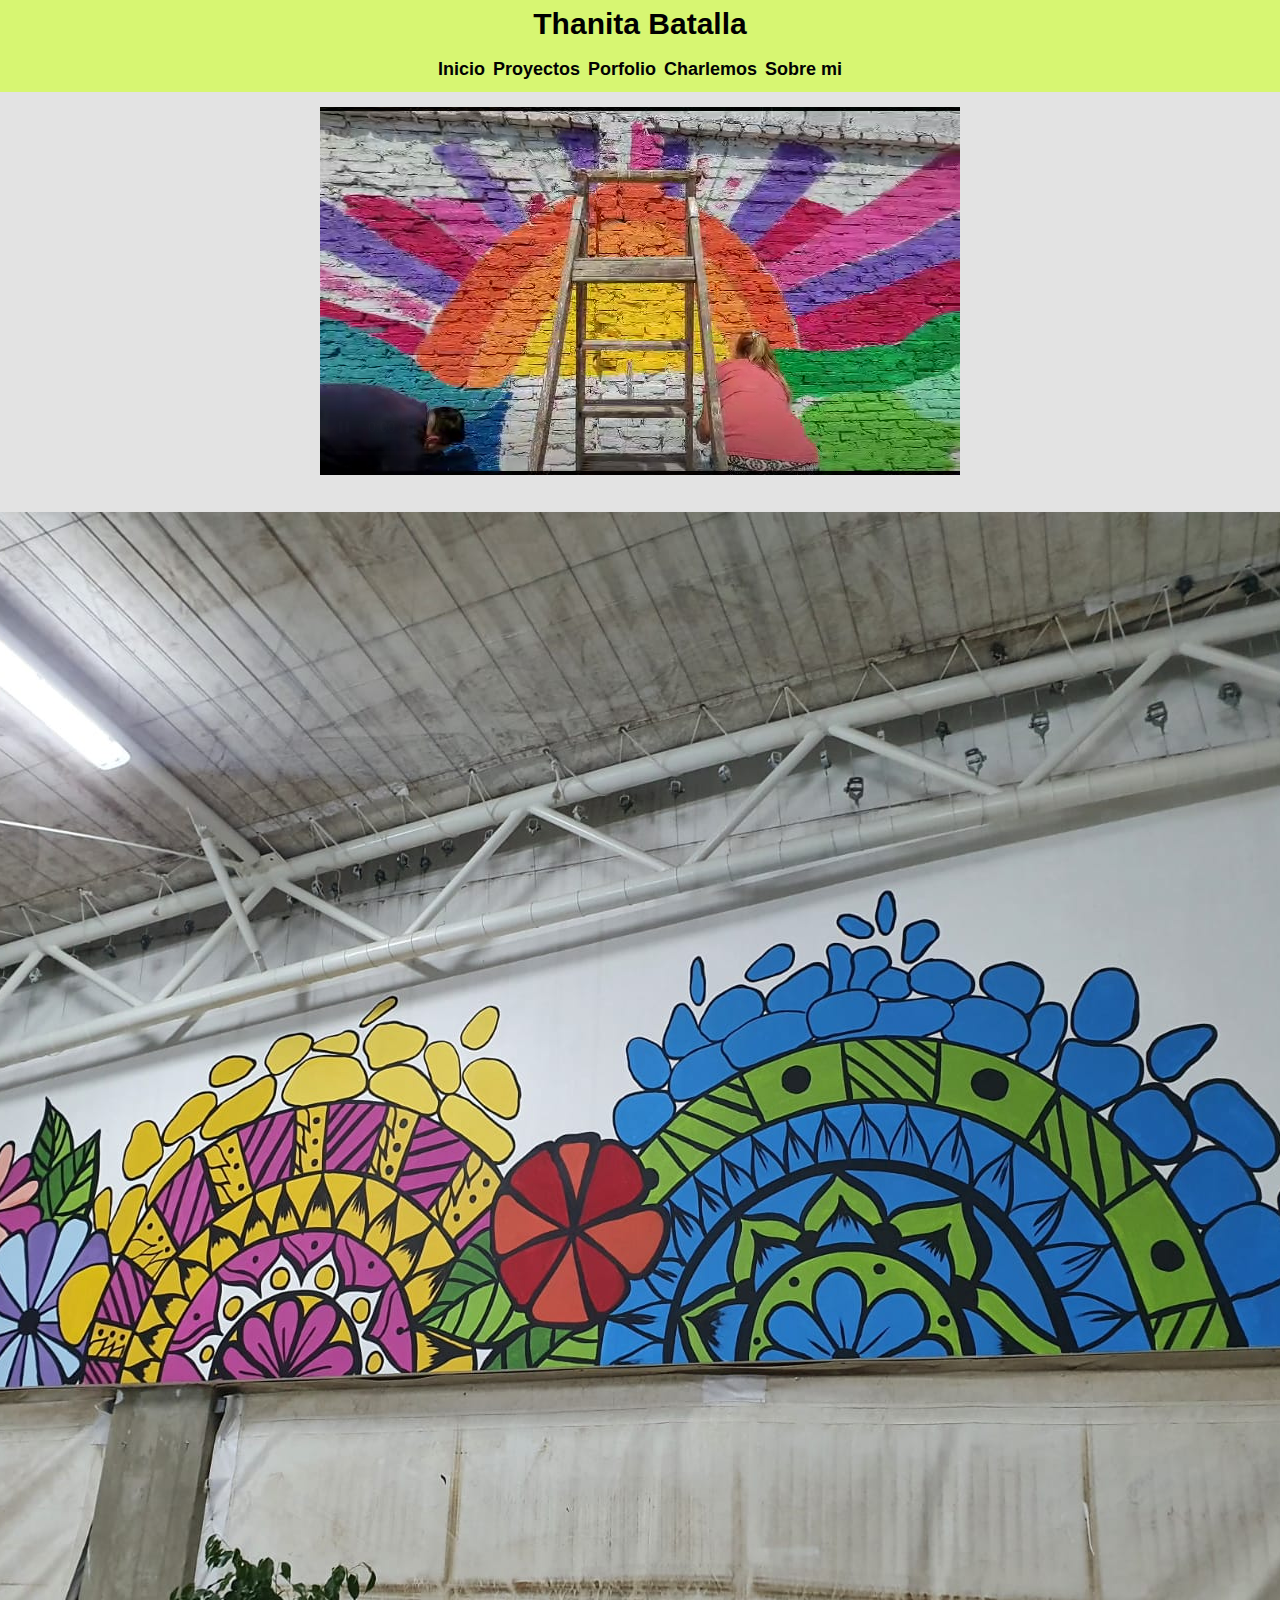
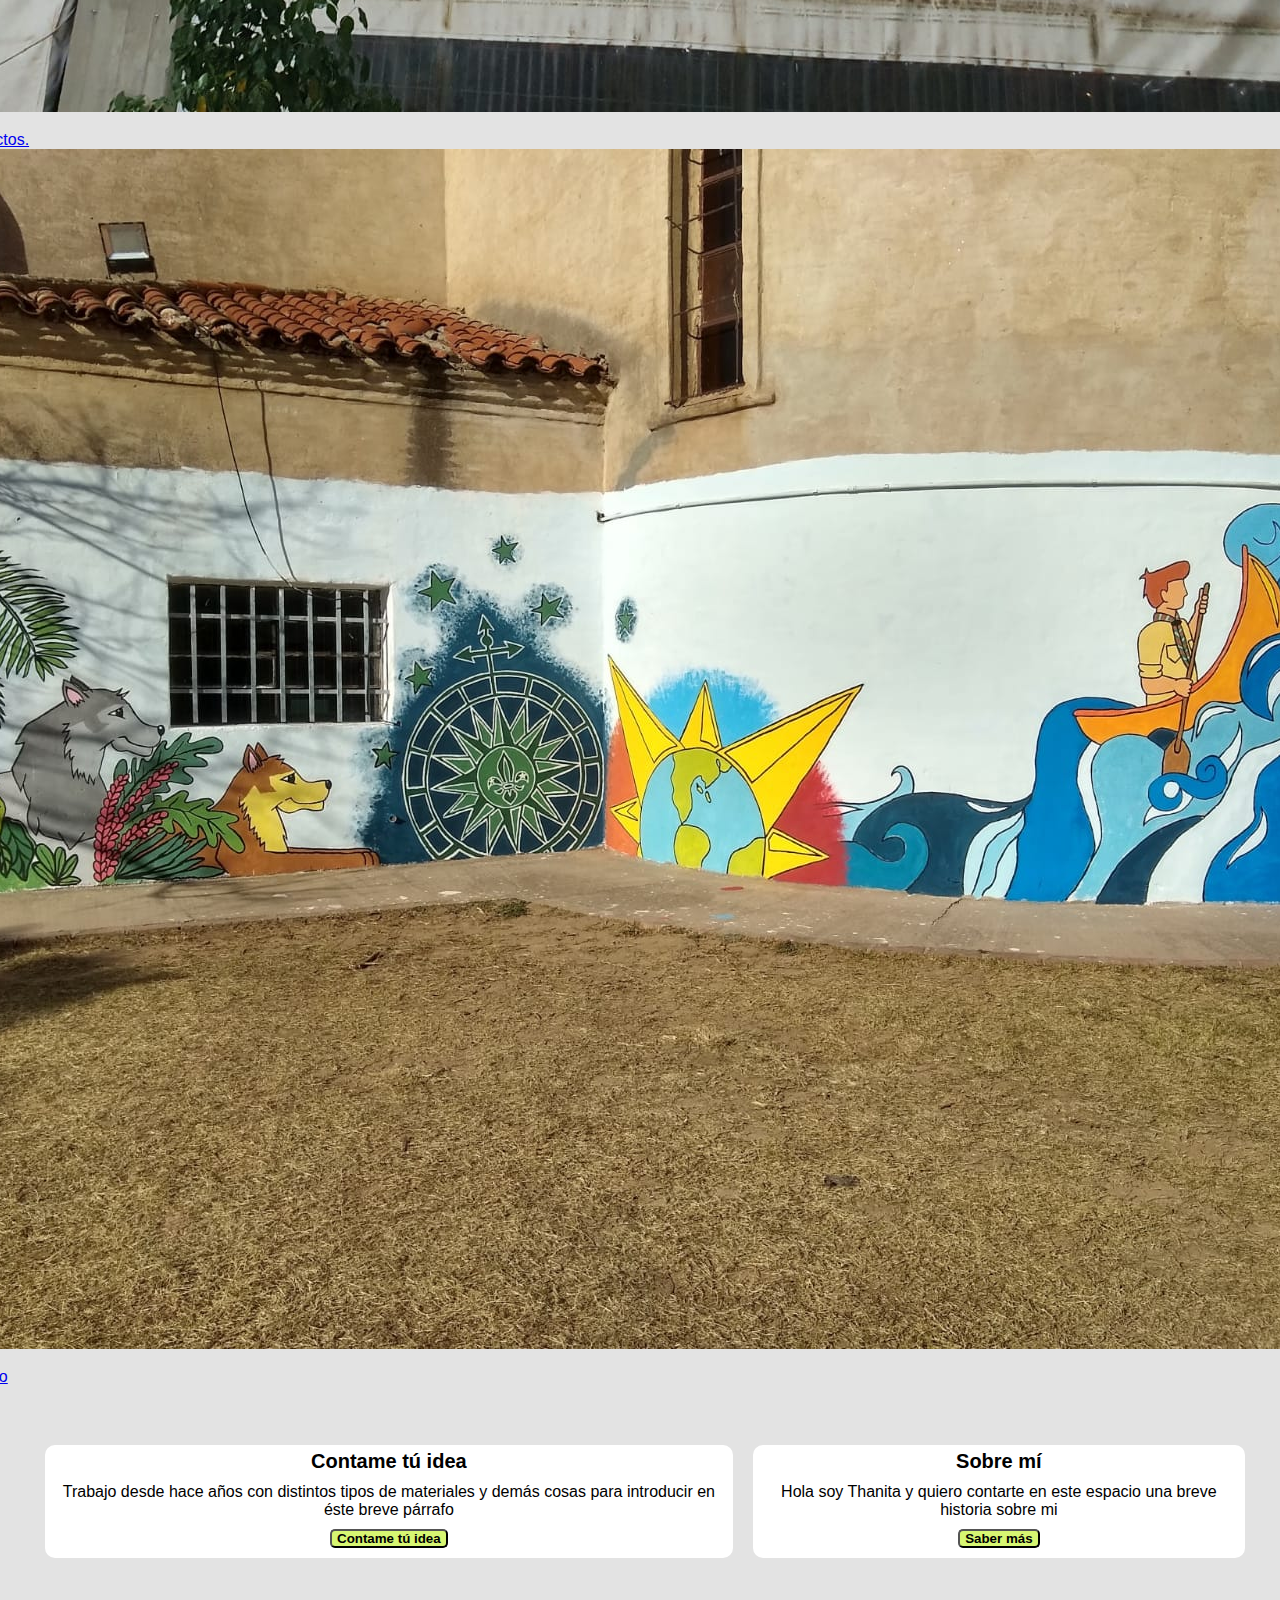
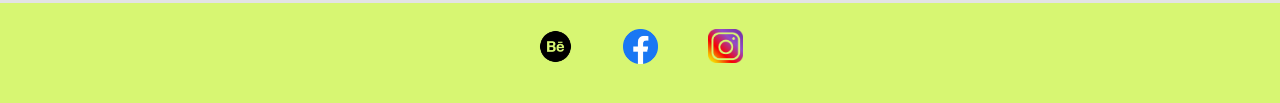
<file: index.html>
<!DOCTYPE html>
<html lang="en">
<head>
    <meta charset="UTF-8">
    <meta name="viewport" content="width=device-width, initial-scale=1.0">
    <title>Thanita Batalla</title>
    <link rel="stylesheet" href="scss/style.css">
    <link href="https://cdn.jsdelivr.net/npm/bootstrap@5.2.3/dist/css/bootstrap.min.css" rel="stylesheet" integrity="sha384-rbsA2VBKQhggwzxH7pPCaAqO46MgnOM80zW1RWuH61DGLwZJEdK2Kadq2F9CUG65" crossorigin="anonymous">
    <meta name="Inicio" content="Vienvenidos a mi página web">
    <meta name="keywodrs" content="murales, muralista,artista visual,mural">
    <link rel="icon" type="image/png" sizes="32x32" href="Multimedia/favicon-32x32.png">

  </head>
<body class="body">
    <header>
        <h1 class="title">Thanita Batalla</h1>
        <nav class="nav">
            <ul class="páginas">
                <li> <a href="index.html">Inicio</a></li>
                <li> <a href="Proyectos-sociales.html">Proyectos</a></li>
                <li> <a href="porfolio.html">Porfolio</a></li>
                <li><a href="contame-tu-idea.html">Charlemos</a></li>
                <li> <a href="sobre-mi.html">Sobre mi</a></li>
            </ul>
        </nav>
    </header>
    <main>
        <section class="conteiner-video">
          <section class="video">
            <video src="Multimedia/WhatsApp Video 2023-07-12 at 3.16.39 PM.mp4" alt="video presentación Tjanita Batalla" controls autoplay muted loop/> 
          </section>
      </section>
        <section class="conteiner-destacados">
          <section class="destacados">
              <section class="porfolio">
                  <div class="conteiner">
                      <div class="row">
                          <div class="col-xs-12">
                              <div id="carouselExampleDark" class="carousel carousel-dark slide">
                                  <div class="carousel-indicators">
                                    <button type="button" data-bs-target="#carouselExampleDark" data-bs-slide-to="0" class="active" aria-current="true" aria-label="Slide 1"></button>
                                    <button type="button" data-bs-target="#carouselExampleDark" data-bs-slide-to="1" aria-label="Slide 2"></button>
                                  </div>
                                  <div class="carousel-inner">
                                    <a href="Proyectos-sociales.html">
                                    <div class="carousel-item active" data-bs-interval="10000">
                                      <img src="Multimedia/27afd327-f229-4119-af8c-7569e529efdc.jpg" class="d-block w-100" alt="...">
                                      <div class="carousel-caption d-none d-md-block">
                                        <h5>Proyectos sociales</h5>
                                        <p>Descripción de proyectos.</p>
                                      </div>
                                    </a>
                                    </div>
                                    <div class="carousel-item" data-bs-interval="2000">
                                      <a href="porfolio.html"><img src="Multimedia/667d253f-c6f4-467d-a46e-2459b9f214f8.jpg" class="d-block w-100" alt="...">
                                      <div class="carousel-caption d-none d-md-block">
                                        <h5>Porfolio</h5>
                                        <p>Descripción de porfolio</p>
                                      </div>
                                    </a>
                                    </div>
                                  </div>
                                  <button class="carousel-control-prev" type="button" data-bs-target="#carouselExampleDark" data-bs-slide="prev">
                                    <span class="carousel-control-prev-icon" aria-hidden="true"></span>
                                    <span class="visually-hidden">Previous</span>
                                  </button>
                                  <button class="carousel-control-next" type="button" data-bs-target="#carouselExampleDark" data-bs-slide="next">
                                    <span class="carousel-control-next-icon" aria-hidden="true"></span>
                                    <span class="visually-hidden">Next</span>
                                  </button>
                                </div>
                          </div>
                      </div>
                  </div>
              </section>
              <section class="dtxt">
                <div class="Contame-tu-idea">
                  <h3>Contame tú idea</h3>
                  <p class="parrafo-destacado">Trabajo desde hace años con distintos tipos de materiales y demás cosas para introducir en éste breve párrafo</p>
                  <button type="button">
                    <a href="contame-tu-idea.html"> 
                        <p><strong> Contame tú idea</strong></p>
                    </a>
                  </button>
              </div>
              <div class="sobre-mi">
                <h3>Sobre mí</h3>
                <p class="parrafo-destacado">Hola soy Thanita y quiero contarte en este espacio una breve historia sobre mi</p>
                <button type="button">
                    <a href="sobre-mi.html">
                        <p><strong>Saber más</strong></p>
                    </a>
                </button>
              </div>
              </section>
           </section>   
      </section>
    </main>
    <footer>
        <section class="conteiner-footer">
          <ul class="redes">
            <li>
                <a href="https://www.behance.net/thanitabatalla/" target="_blank">
                    <img src="Multimedia/Behance.png" alt="Behance"/>
                </a>
             </li>
             <li>
                <a href="https://www.facebook.com/thanita.art" target="_blank">
                    <img src="Multimedia/facebook.png" alt="facebook">
                </a> 
             </li>
             <li>
                <a href="https://www.instagram.com/thanitabatalla/" target="_blank">
                    <img src="Multimedia/insta.png" alt="instagram">
                </a>
             </li>
        </ul>
      </section>
    </footer>
    <script src="https://cdn.jsdelivr.net/npm/bootstrap@5.2.3/dist/js/bootstrap.bundle.min.js" integrity="sha384-kenU1KFdBIe4zVF0s0G1M5b4hcpxyD9F7jL+jjXkk+Q2h455rYXK/7HAuoJl+0I4" crossorigin="anonymous"></script>
</body>
</html>
</file>
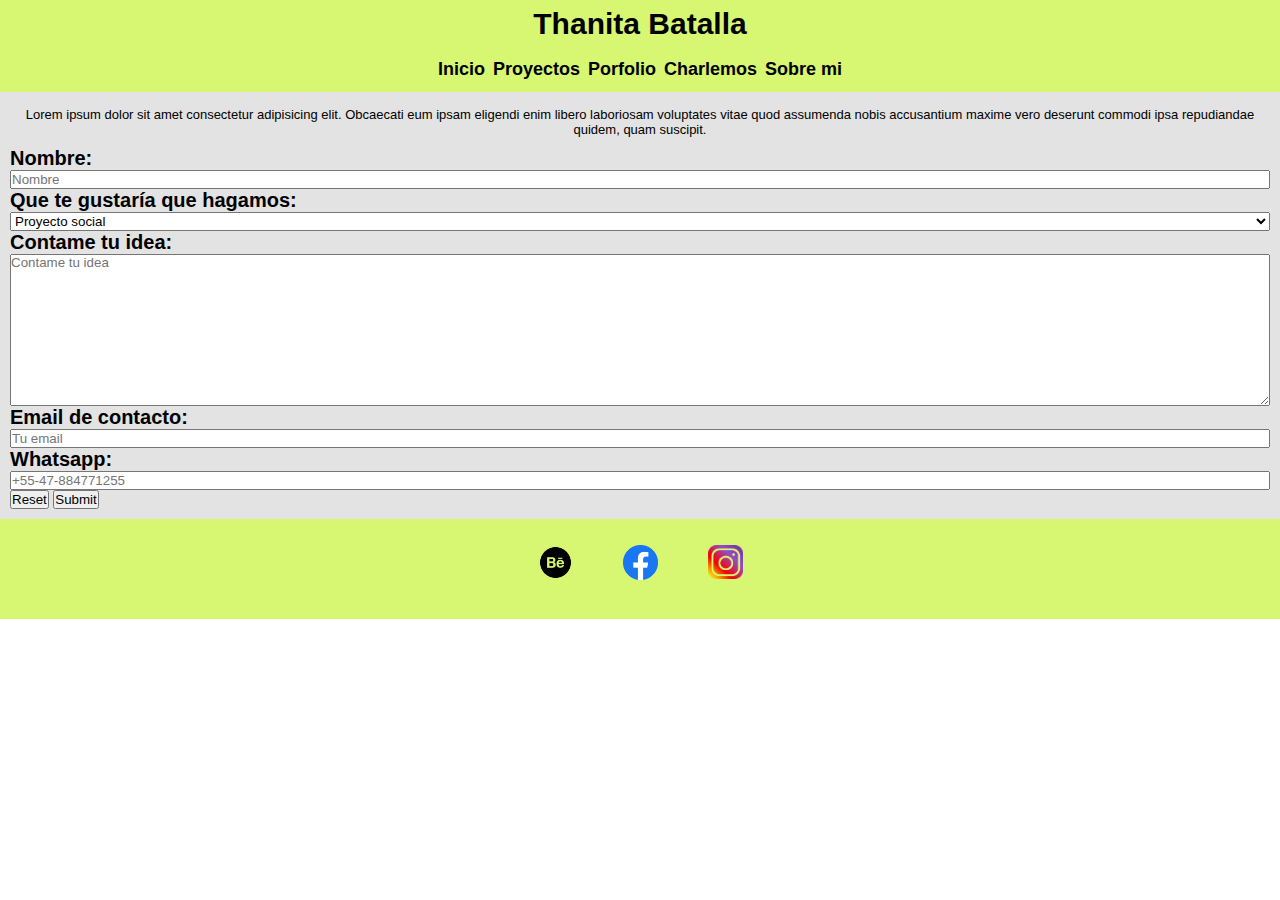
<file: contame-tu-idea.html>
<!DOCTYPE html>
<html lang="en">
<head>
    <meta charset="UTF-8">
    <meta name="viewport" content="width=device-width, initial-scale=1.0">
    <title>Thanita Batalla</title>
    <link rel="stylesheet" href="scss/style.css">
    <meta name="Contame tu idea" content="Quiero que me cuentes cual es tú idea para dar vida a esos espacios que forman parte de tú vida">
    <meta name="keywodrs" content="murales, muralista,artista visual,mural">
    <link rel="icon" type="image/png" sizes="32x32" href="Multimedia/favicon-32x32.png">
</head>
<body>
    <header>
        <h1 class="title">Thanita Batalla</h1>
        <nav class="nav">
            <ul class="páginas">
                <li> <a href="index.html">Inicio</a></li>
                <li> <a href="Proyectos-sociales.html">Proyectos</a></li>
                <li> <a href="porfolio.html">Porfolio</a></li>
                <li><a href="contame-tu-idea.html">Charlemos</a></li>
                <li> <a href="sobre-mi.html">Sobre mi</a></li>
            </ul>
        </nav>
    </header>
    <main>
        <p class="parrafo-idea">Lorem ipsum dolor sit amet consectetur adipisicing elit. Obcaecati eum ipsam eligendi enim libero laboriosam voluptates vitae quod assumenda nobis accusantium maxime vero deserunt commodi ipsa repudiandae quidem, quam suscipit.</p>
        <form class="form"> 
            <label for="Nombre"><h3>Nombre: </h3></label>
            <input type="text"class="form-nombre" placeholder="Nombre" required>
            <label for="Tipo de trabajo"><h3> Que te gustaría que hagamos:</h3></label>
            <select name="" class="form-name">
                <option value="Poyecto social">Proyecto social</option>
                <option value="Customisación de productos">Customisación de productos</option>
                <option value="Intervención de espacios">Intervención de espacios</option>
                <option value="Quiero tomar un curso">Quiero tomar un curso</option>
                <option value="Otro">Otro</option>
            </select>
            <label for="Contame tu idea"><h3> Contame tu idea: </h3></label>
            <textarea class="form-textconteiner" placeholder="Contame tu idea" cols="40" rows="10" required></textarea> 
            <label for="Email de contacto"><h3>Email de contacto:</h3></label>
            <input type="email" class="form-emailconteiner" placeholder="Tu email" required>
            <label for="WhatsApp:"><h3>Whatsapp:</h3></label>
            <input type="number" class="form-WhatsAppconteiner" placeholder="+55-47-884771255">
            <section class="botonform">
                <input type="reset" class="booton-reset">
                <input type="submit" class="booton-submit">
            </section>
        </form>
    </main>
    <footer>
        <ul class="redes">
            <li>
                <a href="https://www.behance.net/thanitabatalla/" target="_blank">
                    <img src="Multimedia/Behance.png" alt="Behance"/>
                </a>
             </li>
             <li>
                <a href="https://www.facebook.com/thanita.art" target="_blank">
                    <img src="Multimedia/facebook.png" alt="facebook">
                </a> 
             </li>
             <li>
                <a href="https://www.instagram.com/thanitabatalla/" target="_blank">
                    <img src="Multimedia/insta.png" alt="instagram">
                </a>
             </li>
        </ul>
    </footer>
</body>
</html>
</file>
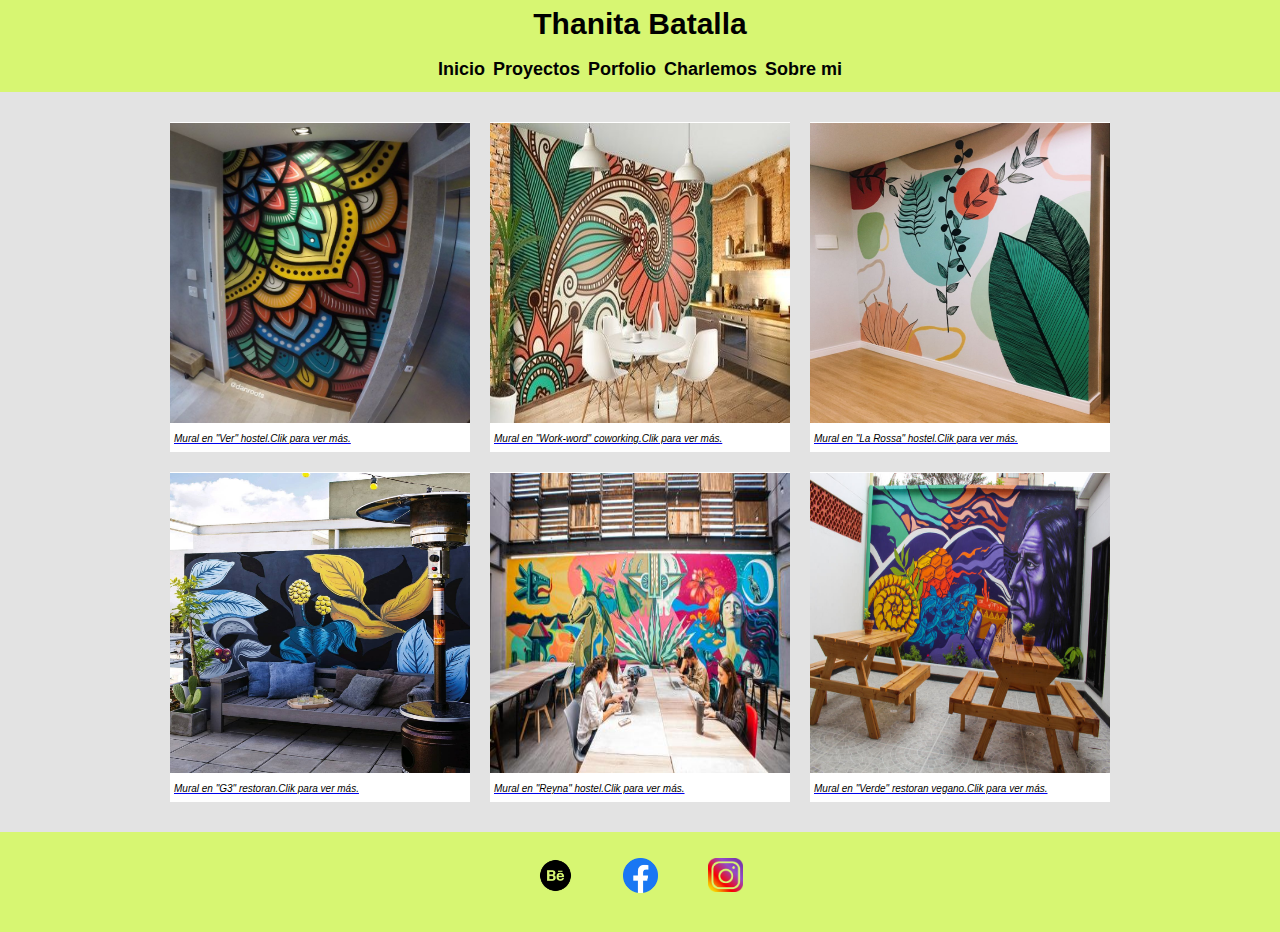
<file: porfolio.html>
<!DOCTYPE html>
<html lang="en">
<head>
    <meta charset="UTF-8">
    <meta name="viewport" content="width=device-width, initial-scale=1.0">
    <title>Thanita Batalla</title>
    <link rel="stylesheet" href="scss/style.css">
    <meta name="Porfolio" content="Trabajos por encargue de carticulares o empresas para dar vida a los espacios">
    <meta name="keywodrs" content="murales, muralista,artista visual,mural">
    <link rel="icon" type="image/png" sizes="32x32" href="Multimedia/favicon-32x32.png">
</head>
<body class="body">
    <header>
        <h1 class="title">Thanita Batalla</h1>
        <nav class="nav">
            <ul class="páginas">
                <li> <a href="index.html">Inicio</a></li>
                <li> <a href="Proyectos-sociales.html">Proyectos</a></li>
                <li> <a href="porfolio.html">Porfolio</a></li>
                <li><a href="contame-tu-idea.html">Charlemos</a></li>
                <li> <a href="sobre-mi.html">Sobre mi</a></li>
            </ul>
        </nav>
    </header>
    <main class="porfolio">
        <section class="porfolio_conteinerporf">
            <div class="porfolio_conteinerporf_foto">
                <a href="#">
                    <img src="Multimedia/Pre imagenes para web/por/1 por.jpg" alt="foto."/>
                    <p>Mural en "Ver" hostel.Clik para ver más.</p>
                </a>
            </div>
            <div class="porfolio_conteinerporf_foto">
                <a href="#">
                    <img src="Multimedia/Pre imagenes para web/por/2 por.jpg" alt="foto2"/>
                    <p>Mural en "Work-word" coworking.Clik para ver más.</p>
                </a>
            </div>
         <div class="porfolio_conteinerporf_foto">
            <a href="#">
                <img src="Multimedia/Pre imagenes para web/por/4 por.jpg" alt="foto3"/>
                <p>Mural en "La Rossa" hostel.Clik para ver más.</p>
            </a>
         </div>
         <div class="porfolio_conteinerporf_foto">  
            <a href="#">
                <img src="Multimedia/Pre imagenes para web/por/6 por.jpg" alt="foto4"/> 
                <p>Mural en "G3" restoran.Clik para ver más.</p>
            </a>
        </div>
        <div class="porfolio_conteinerporf_foto">
            <a href="#">
                <img src="Multimedia/Pre imagenes para web/por/p4or 4.jpg" alt="foto5"/>
                <p>Mural en "Reyna" hostel.Clik para ver más.</p>
            </a>
        </div>
        <div class="porfolio_conteinerporf_foto">
            <a href="#">
                <img src="Multimedia/Pre imagenes para web/por/po4r 8.jpg" alt="foto6"/>
                <p>Mural en "Verde" restoran vegano.Clik para ver más.</p>
            </a>
        </div>
        </section>
    </main>
    <footer>
        <ul class="redes">
            <li>
                <a href="https://www.behance.net/thanitabatalla/" target="_blank">
                    <img src="Multimedia/Behance.png" alt="Behance"/>
                </a>
             </li>
             <li>
                <a href="https://www.facebook.com/thanita.art" target="_blank">
                    <img src="Multimedia/facebook.png" alt="facebook">
                </a> 
             </li>
             <li>
                <a href="https://www.instagram.com/thanitabatalla/" target="_blank">
                    <img src="Multimedia/insta.png" alt="instagram">
                </a>
             </li>
        </ul>
    </footer>
</body>
</html>
</file>
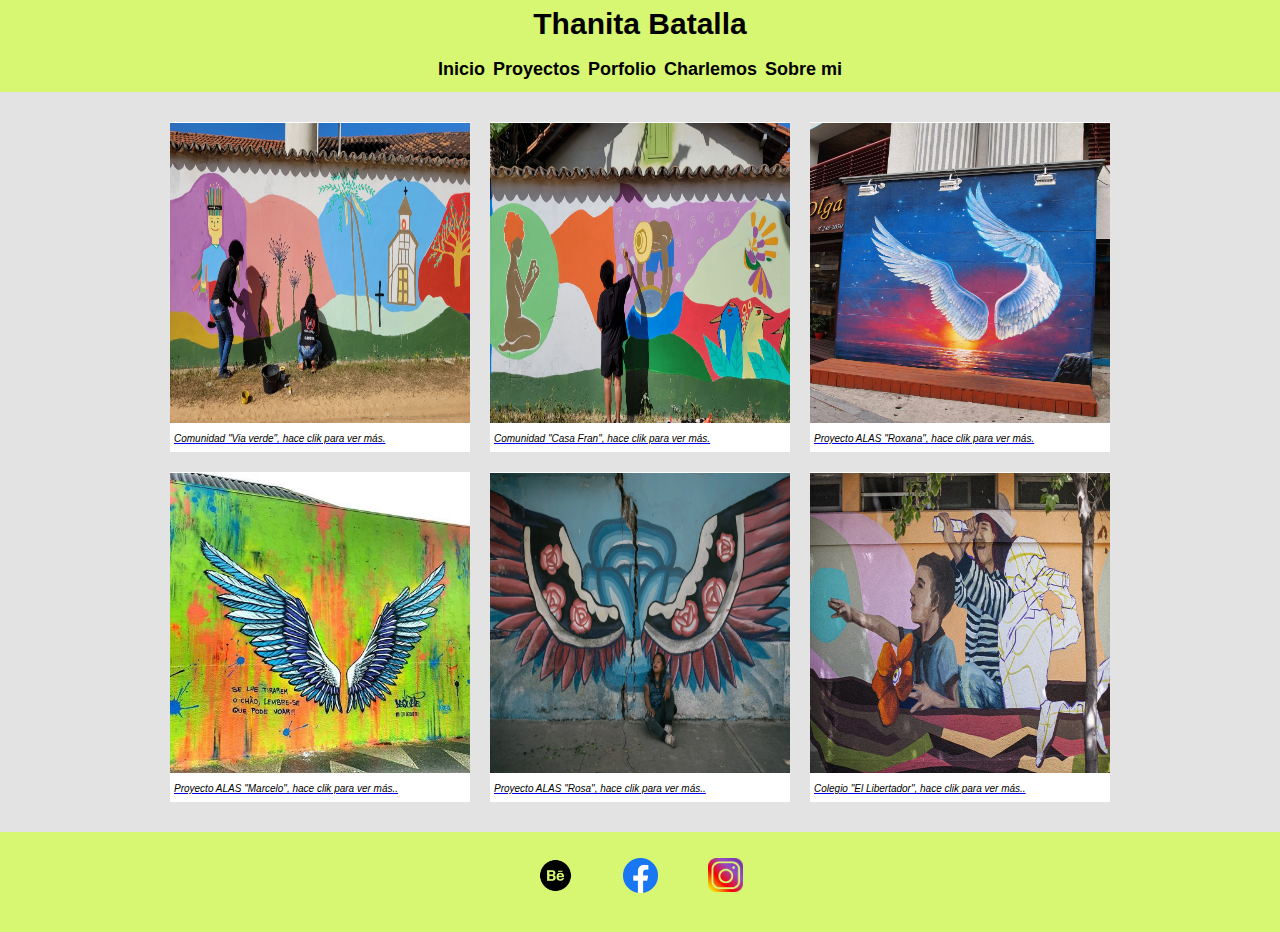
<file: Proyectos-sociales.html>
<!DOCTYPE html>
<html lang="en">
<head>
    <meta charset="UTF-8">
    <meta name="viewport" content="width=device-width, initial-scale=1.0">
    <title>Thanita Batalla</title>
    <link rel="stylesheet" href="scss/style.css">
    <meta name="Proyectos sociales" content="Los proyectos sociales son una parte fundamental en mi trayectoria como artista">
    <meta name="keywodrs" content="murales, muralista,artista visual,mural, proyectos sociales, murales comunitarios">
    <link rel="icon" type="image/png" sizes="32x32" href="Multimedia/favicon-32x32.png">
</head>
<body class="body">
    <header>
        <h1 class="title">Thanita Batalla</h1>
        <nav class="nav">
            <ul class="páginas">
                <li> <a href="index.html">Inicio</a></li>
                <li> <a href="Proyectos-sociales.html">Proyectos</a></li>
                <li> <a href="porfolio.html">Porfolio</a></li>
                <li><a href="contame-tu-idea.html">Charlemos</a></li>
                <li> <a href="sobre-mi.html">Sobre mi</a></li>
            </ul>
        </nav>
    </header>
    <main class="porfolio">
        <section class="porfolio_conteinerporf">
            <div class="porfolio_conteinerporf_foto">
                <a href="#">
                    <img src="Multimedia/Pre imagenes para web/1 ps.jpeg" alt="foto."/>
                    <p>Comunidad "Via verde", hace clik para ver más.</p>
                </a>
            </div>
            <div class="porfolio_conteinerporf_foto">
                <a href="#">
                    <img src="Multimedia/Pre imagenes para web/2 ps.jpeg" alt="foto2"/>
                    <p>Comunidad "Casa Fran", hace clik para ver más.</p>
                </a>
            </div>
         <div class="porfolio_conteinerporf_foto">
            <a href="#">
                <img src="Multimedia/Pre imagenes para web/3 ps.jpg" alt="foto3"/>
                <p>Proyecto ALAS "Roxana", hace clik para ver más.</p>
            </a>
         </div>
         <div class="porfolio_conteinerporf_foto">  
            <a href="#">
                <img src="Multimedia/Pre imagenes para web/4 ps.jpg" alt="foto4"/> 
                <p>Proyecto ALAS "Marcelo", hace clik para ver más..</p>
            </a>
        </div>
        <div class="porfolio_conteinerporf_foto">
            <a href="#">
                <img src="Multimedia/Pre imagenes para web/5 ps.webp" alt="foto5"/>
                <p>Proyecto ALAS "Rosa", hace clik para ver más..</p>
            </a>
        </div>
        <div class="porfolio_conteinerporf_foto">
            <a href="#">
                <img src="Multimedia/Pre imagenes para web/6 pr.jpg" alt="foto6"/>
                <p>Colegio "El Libertador", hace clik para ver más..</p>
            </a>
        </div>
        </section>
    </main>
    <footer>
        <ul class="redes">
            <li>
                <a href="https://www.behance.net/thanitabatalla/" target="_blank">
                    <img src="Multimedia/Behance.png" alt="Behance"/>
                </a>
             </li>
             <li>
                <a href="https://www.facebook.com/thanita.art" target="_blank">
                    <img src="Multimedia/facebook.png" alt="facebook">
                </a> 
             </li>
             <li>
                <a href="https://www.instagram.com/thanitabatalla/" target="_blank">
                    <img src="Multimedia/insta.png" alt="instagram">
                </a>
             </li>
        </ul>
    </footer>
</body>
</html>
</file>
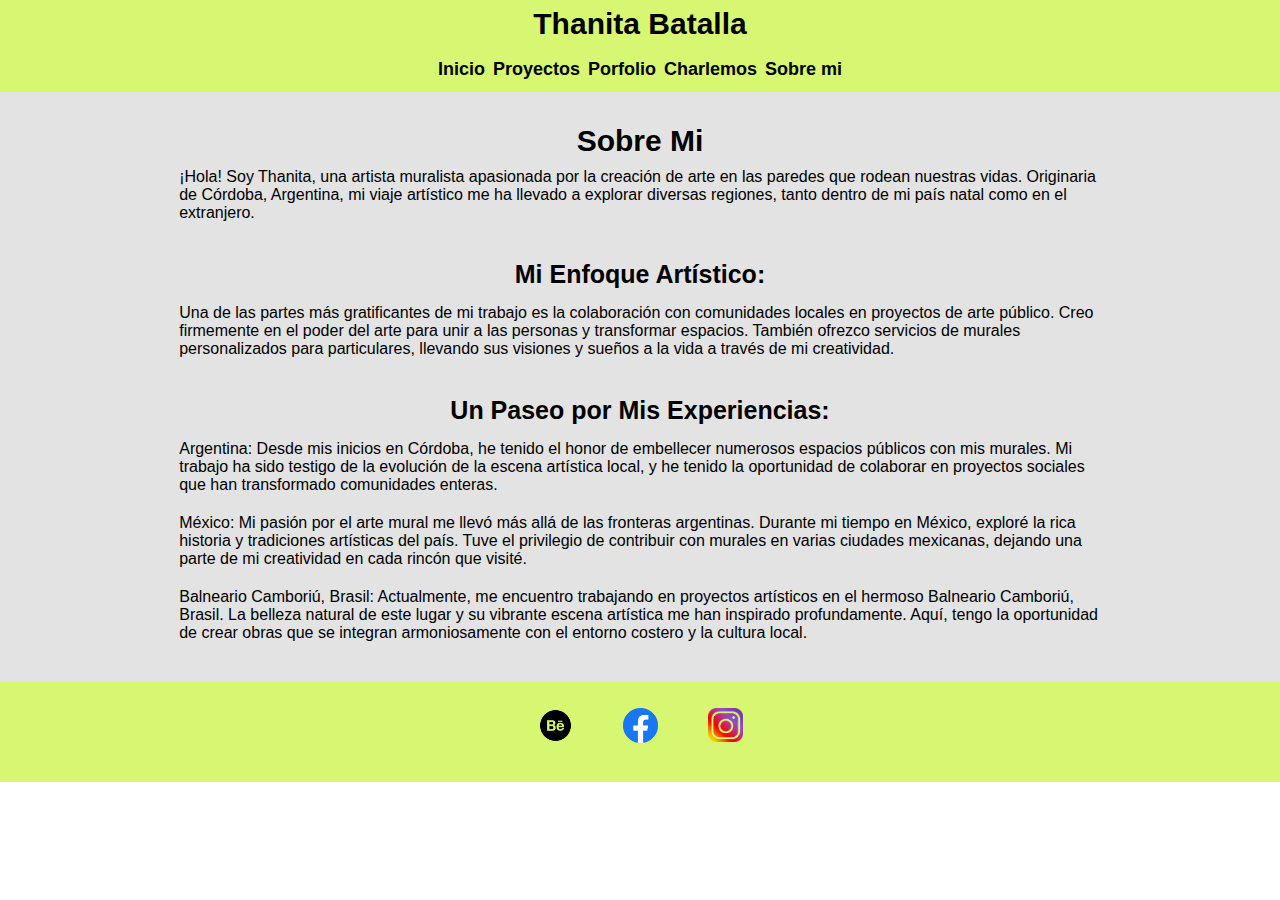
<file: sobre-mi.html>
<!DOCTYPE html>
<html lang="en">
<head>
    <meta charset="UTF-8">
    <meta name="viewport" content="width=device-width, initial-scale=1.0">
    <title>Thanita Batalla</title>
    <link rel="stylesheet" href="scss/style.css" />
    <meta name="Sobre mi" content="Thanita, una artista muralista apasionada por la creación de arte en las paredes que rodean nuestras vidas.">
    <meta name="keywodrs" content="murales, muralista,artista visual,mural">
    <link rel="icon" type="image/png" sizes="32x32" href="Multimedia/favicon-32x32.png">
</head>
<body class="body">
    <header>
        <h1 class="title">Thanita Batalla</h1>
        <nav class="nav">
            <ul class="páginas">
                <li> <a href="index.html">Inicio</a></li>
                <li> <a href="Proyectos-sociales.html">Proyectos</a></li>
                <li> <a href="porfolio.html">Porfolio</a></li>
                <li><a href="contame-tu-idea.html">Charlemos</a></li>
                <li> <a href="sobre-mi.html">Sobre mi</a></li>
            </ul>
        </nav>
    </header>
    <main class="sobremi">
        <section >
        <div class="sobremi_Titulo">
            <h1>Sobre Mi</h1>
        <p>
            ¡Hola! Soy Thanita, una artista muralista apasionada por la creación de arte en las paredes que rodean nuestras vidas. Originaria de Córdoba, Argentina, mi viaje artístico me ha llevado a explorar diversas regiones, tanto dentro de mi país natal como en el extranjero.
        </p>
        </div>
        <div class="sobremi_enfoque">
         <h2> Mi Enfoque Artístico:</h2>
         <p>Una de las partes más gratificantes de mi trabajo es la colaboración con comunidades locales en proyectos de arte público. Creo firmemente en el poder del arte para unir a las personas y transformar espacios. También ofrezco servicios de murales personalizados para particulares, llevando sus visiones y sueños a la vida a través de mi creatividad. </p>
        </div>
        <div class="sobremi_experiencias">
        <h2> Un Paseo por Mis Experiencias:</h2>
        <p> Argentina: Desde mis inicios en Córdoba, he tenido el honor de embellecer numerosos espacios públicos con mis murales. Mi trabajo ha sido testigo de la evolución de la escena artística local, y he tenido la oportunidad de colaborar en proyectos sociales que han transformado comunidades enteras.<p/>
        <p> México: Mi pasión por el arte mural me llevó más allá de las fronteras argentinas. Durante mi tiempo en México, exploré la rica historia y tradiciones artísticas del país. Tuve el privilegio de contribuir con murales en varias ciudades mexicanas, dejando una parte de mi creatividad en cada rincón que visité.<p/>    
        <p> Balneario Camboriú, Brasil: Actualmente, me encuentro trabajando en proyectos artísticos en el hermoso Balneario Camboriú, Brasil. La belleza natural de este lugar y su vibrante escena artística me han inspirado profundamente. Aquí, tengo la oportunidad de crear obras que se integran armoniosamente con el entorno costero y la cultura local.</p>
        </div>
    </section>
    </main>
    <footer>
        <ul class="redes">
            <li>
                <a href="https://www.behance.net/thanitabatalla/" target="_blank">
                    <img src="Multimedia/Behance.png" alt="Behance"/>
                </a>
             </li>
             <li>
                <a href="https://www.facebook.com/thanita.art" target="_blank">
                    <img src="Multimedia/facebook.png" alt="facebook">
                </a> 
             </li>
             <li>
                <a href="https://www.instagram.com/thanitabatalla/" target="_blank">
                    <img src="Multimedia/insta.png" alt="instagram">
                </a>
             </li>
        </ul>
    </footer>
</body>
</html>
</file>
<file: scss/style.css>
@charset "UTF-8";
* {
  padding: 0px;
  margin: 0px;
  font-family: Arial, Helvetica, sans-serif;
}

h1 {
  font-size: 30px;
  padding: 5px;
  padding-top: 7px;
}

h2 {
  font-size: 25px;
}

h3 {
  font-size: 20px;
}

header {
  display: grid;
  grid-template-columns: 1fr;
  grid-template-rows: 1fr 1fr;
  background-color: rgb(215, 246, 114);
  justify-items: center;
  align-items: center;
  height: 100%;
}
header .páginas {
  display: flex;
  flex-direction: row;
  justify-content: center;
  align-content: center;
  display: flex;
  list-style-type: none;
}
header .páginas li a {
  color: rgb(2, 2, 2);
  text-decoration: none;
  margin: 2px;
  padding: 2px;
  font-size: small;
  font-weight: bold;
}
@media (min-width: 960px) {
  header .páginas li a {
    font-size: large;
  }
}
header .páginas li:hover {
  background-color: rgb(227, 227, 227);
  font-size: large;
}

/* main */
main {
  height: auto;
  background-color: rgb(227, 227, 227);
}

/*footer*/
footer {
  height: 100px;
  background-color: rgb(215, 246, 114);
  position: absolute;
  width: 100%;
  display: flex;
  flex-direction: row;
  justify-content: center;
  align-items: center;
}
footer .conteiner-footer {
  display: flex;
  flex-direction: row;
  justify-content: space-evenly;
  align-content: center;
  width: auto;
}
footer .redes {
  display: flex;
  justify-content: center;
  align-items: center;
  gap: 20px;
  margin-bottom: 10px;
}
footer .redes img {
  margin-left: 15px;
  margin-right: 15px;
}
footer .redes li img {
  width: 35px;
}
footer .redes li {
  list-style-type: none;
  width: auto;
}

/*index*/
.conteiner-video {
  display: flex;
  justify-content: center;
  align-items: center;
  width: auto;
  height: auto;
  padding: 10px;
  padding-top: 15px;
}
.conteiner-video video {
  width: 100%;
}

/* destacados index */
.destacados {
  padding: 5px;
  width: 100%;
  height: auto;
  display: flex;
  flex-direction: column;
  justify-items: center;
  align-items: center;
}
.destacados .proyectos {
  margin-top: 10px;
}
.destacados .dtxt {
  display: flex;
  flex-direction: column;
  margin: 10px;
}
@media (min-width: 960px) {
  .destacados .dtxt {
    display: flex;
    flex-direction: row;
    background-color: rgb(227, 227, 227);
    padding: 20px;
    text-align: center;
  }
}
.destacados .dtxt a {
  text-decoration: none;
  color: black;
}
.destacados .parrafo-destacado {
  padding: 10px;
}
.destacados .dtxt button {
  display: flex;
  flex-direction: row;
  justify-items: center;
  align-content: center;
  padding-left: 5px;
  padding-right: 5px;
  background-color: rgb(215, 246, 114);
}
@media (min-width: 960px) {
  .destacados .dtxt button {
    border-radius: 5px;
  }
}
.destacados .dtxt .Contame-tu-idea {
  display: flex;
  flex-direction: column;
  margin: 10px;
  padding-top: 5px;
  justify-items: center;
  align-items: center;
  background-color: hsl(0, 0%, 100%);
  padding-bottom: 10px;
  border-radius: 10px;
}
.destacados .dtxt .sobre-mi {
  display: flex;
  flex-direction: column;
  margin: 10px;
  justify-items: center;
  align-items: center;
  background-color: hsl(0, 0%, 100%);
  padding-bottom: 10px;
  padding-top: 5px;
  border-radius: 10px;
}

/* contame tu idea*/
form {
  display: flex;
  flex-direction: column;
  padding: 10px;
}
form form label {
  margin: 10px;
  margin-top: 20px;
}

.parrafo-idea {
  padding-top: 15px;
  padding-left: 15px;
  padding-right: 15px;
  font-size: small;
  text-align: center;
}
@media (min-width: 960px) {
  .parrafo-idea .parrafo-idea {
    font-size: medium;
  }
}
.parrafo-idea .form .form-nombre {
  width: 100%;
  display: flex;
}
@media (min-width: 960px) {
  .parrafo-idea .form .form-nombre {
    width: 95%;
    margin-left: 10px;
  }
}
.parrafo-idea .form .form-name {
  width: 100%;
}
@media (min-width: 960px) {
  .parrafo-idea .form .form-name {
    width: 95%;
    margin-left: 10px;
  }
}
.parrafo-idea .form .form-textconteiner {
  width: 100%;
}
@media (min-width: 960px) {
  .parrafo-idea .form .form-textconteiner {
    width: 95%;
    margin-left: 10px;
  }
}
.parrafo-idea .form .form-emailconteiner {
  width: 100%;
}
@media (min-width: 960px) {
  .parrafo-idea .form .form-emailconteiner {
    width: 95%;
    margin-left: 10px;
  }
}
.parrafo-idea .form .form-WhatsAppconteiner {
  width: 100%;
}
@media (min-width: 960px) {
  .parrafo-idea .form .form-WhatsAppconteiner {
    width: 95%;
    margin-left: 10px;
  }
}
.parrafo-idea .botonform input {
  display: flex;
  flex-direction: column;
  justify-content: center;
  margin: 20px;
  width: 90px;
  height: 30px;
}
.parrafo-idea .booton-reset {
  background-color: rgba(255, 51, 51, 0.336);
  display: flex;
  flex-direction: column;
  justify-content: center;
  align-items: center;
  font-weight: bold;
  font-size: small;
}
@media (min-width: 960px) {
  .parrafo-idea .form .booton-reset {
    border-radius: 5px;
  }
}
.parrafo-idea .booton-submit {
  background-color: rgba(0, 128, 0, 0.626);
  display: flex;
  flex-direction: column;
  justify-content: center;
  align-items: center;
  font-weight: bold;
  font-size: small;
}
@media (min-width: 960px) {
  .parrafo-idea .form .booton-submit {
    border-radius: 5px;
  }
}

/*porfolio*/
.porfolio {
  background-color: rgb(227, 227, 227);
  display: flex;
  justify-content: center;
  align-items: center;
}
.porfolio .porfolio_conteinerporf {
  display: flex;
  flex-direction: row;
  flex-wrap: wrap;
  justify-content: center;
  width: 80%;
  padding: 20px;
}
.porfolio .porfolio_conteinerporf_foto {
  display: flex;
  flex-direction: column;
  align-items: center;
  width: 300px;
  height: 320px;
  background-color: hsl(0, 0%, 100%);
  margin: 10px;
  padding-bottom: 10px;
}
.porfolio .porfolio_conteinerporf_foto p {
  color: #000;
  font-style: italic;
  text-decoration: none;
  padding: 5px;
  font-size: x-small;
}
.porfolio .porfolio_conteinerporf img {
  width: 300px;
  height: 300px;
  padding: 1px;
}

/*sobremi*/
.sobremi {
  display: flex;
  justify-content: center;
  background-color: rgb(227, 227, 227);
}
.sobremi section {
  width: 90%;
  padding: 5px;
}
.sobremi .sobremi_Titulo {
  display: flex;
  flex-direction: column;
  justify-content: center;
  align-items: center;
  padding-bottom: 30px;
}
.sobremi .sobremi_Titulo h1 {
  margin-top: 20px;
}
.sobremi .sobremi_enfoque {
  display: flex;
  flex-direction: column;
  justify-content: center;
  align-items: center;
  padding-bottom: 30px;
}
.sobremi .sobremi_experiencias {
  display: flex;
  flex-direction: column;
  justify-content: center;
  align-items: center;
  padding-bottom: 30px;
}
.sobremi h2 {
  margin: 3px;
  margin-bottom: 10px;
}
.sobremi p {
  margin: 5px;
  width: 80%;
  font-weight: 500;
}

/*# sourceMappingURL=style.css.map */
</file>
